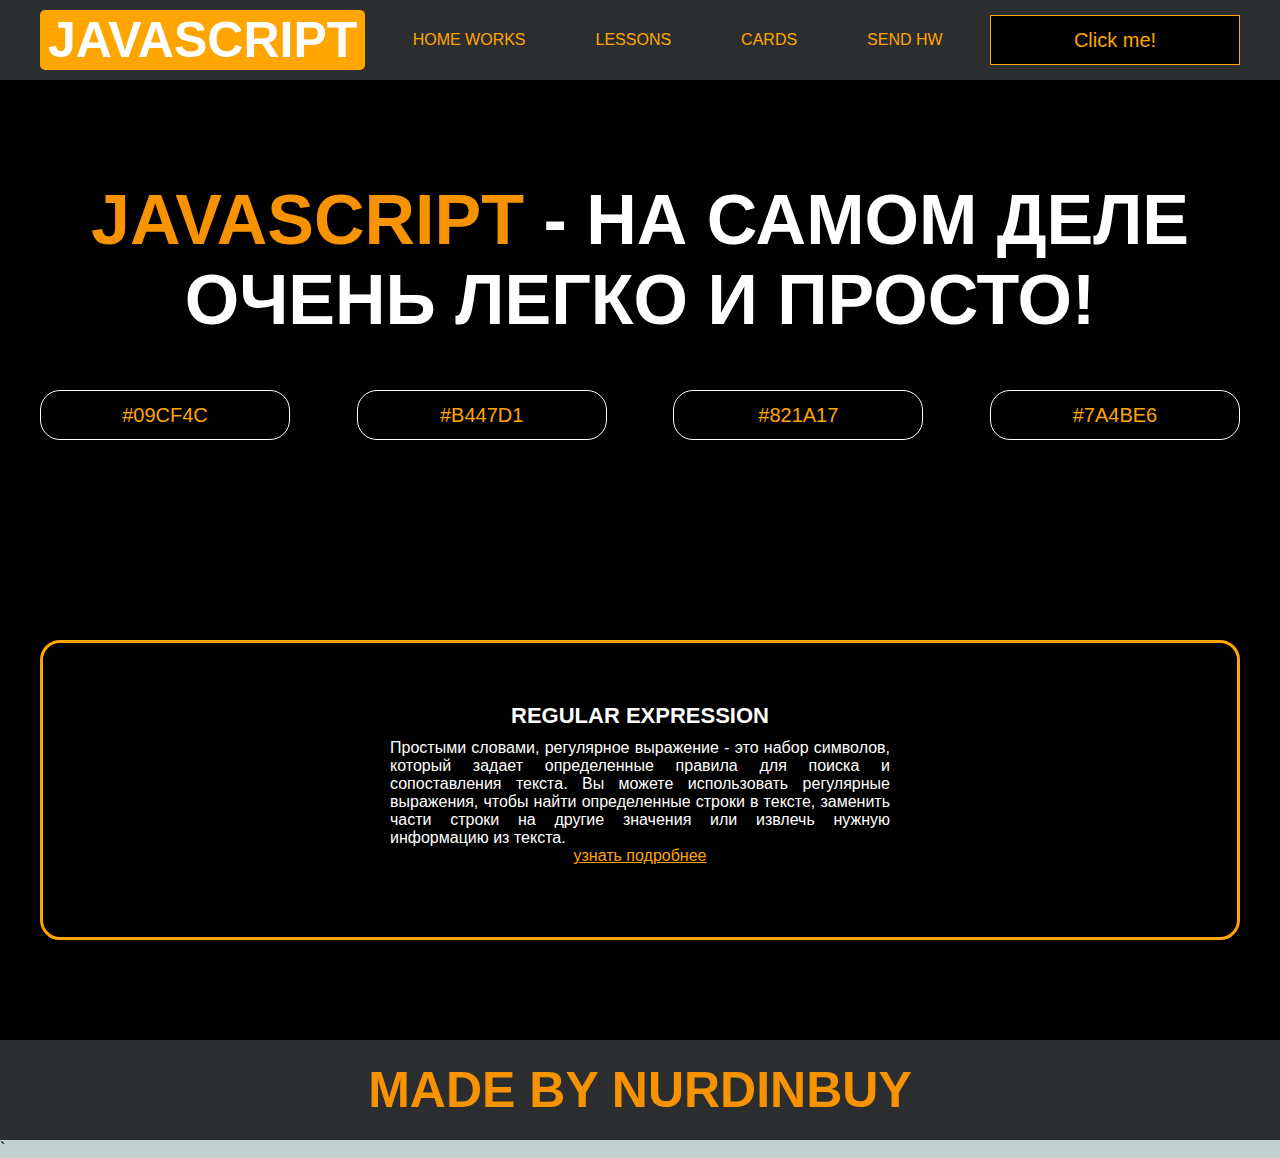
<file: ALL-HW-3m/Final-project-3-month/index.html>
<!DOCTYPE html>
<html lang="en">
<head>
    <meta charset="UTF-8">
    <title>Java Script</title>
    <link rel="stylesheet" href="css/style.css">
    <link rel="stylesheet" href="css/core.css">
</head>
<body>

<div class="wrapper">
    <div class="header">
        <div class="container">
            <div class="inner_header">
                <a href="index.html">
                    <div class="logotype">
                        <h2>JavaScript</h2>
                    </div>
                </a>
                <ul class="menu">
                    <li class="menu_link">
                        <a href="pages/home_works.html">Home Works</a>
                    </li>
                    <li class="menu_link">
                        <a href="pages/lessons.html">Lessons</a>
                    </li>
                    <li class="menu_link">
                        <a href="pages/cards.html">Cards</a>
                    </li>
                    <li class="menu_link">
                        <a href="https://t.me/NurDinBuy16" target="_blank">Send hw</a>
                    </li>
                </ul>
                <button class="btn" id="btn-get">Click me!</button>
            </div>
        </div>
    </div>

    <div class="main_block">
        <div class="container">
            <div class="inner_main">
                <h1><strong id="js-color">JavaScript</strong> - на самом деле очень легко и просто!</h1>
                <div class="colors-buttons">
                    <button class="btn btn-color"></button>
                    <button class="btn btn-color"></button>
                    <button class="btn btn-color"></button>
                    <button class="btn btn-color"></button>
                </div>
            </div>
        </div>
    </div>

    <div class="slider_block">
        <div class="container">
            <div class="inner_slider">
                <div class="slider">
                    <div class="slide active_slide">
                        <div class="slide_card">
                            <h3>regular expression</h3>
                            <p>Простыми словами, регулярное выражение - это набор символов, который задает определенные правила для поиска и сопоставления текста. Вы можете использовать регулярные выражения, чтобы найти определенные строки в тексте, заменить части строки на другие значения или извлечь нужную информацию из текста.</p>
                            <a href="https://developer.mozilla.org/ru/docs/Web/JavaScript/Guide/Regular_expressions" target="_blank">узнать подробнее</a>
                        </div>
                    </div>
                    <div class="slide">
                        <div class="slide_card">
                            <h3>recursion</h3>
                            <p>Простыми словами, рекурсия - это, когда функция делает повторяющиеся вызовы самой себя для решения задачи, пока не достигнет определенного условия выхода из рекурсии.</p>
                            <a href="https://learn.javascript.ru/recursion" target="_blank">узнать подробнее</a>
                        </div>
                    </div>
                    <div class="slide">
                        <div class="slide_card">
                            <h3>json</h3>
                            <p>Простыми словами, JSON - это способ представления данных в виде текста, чтобы они могли быть легко поняты и использованы различными программами. Он использует простые правила для описания объектов и массивов, а также для представления простых типов данных, таких как строки, числа, логические значения и т.д.</p>
                            <a href="https://developer.mozilla.org/ru/docs/Learn/JavaScript/Objects/JSON" target="_blank">узнать подробнее</a>
                        </div>
                    </div>
                </div>
            </div>
        </div>
    </div>

    <div class="footer">
        <div class="container">
            <a href="https://www.instagram.com/nurdinbuy/" target="_blank">
                <div class="inner_footer">
                    <h2>Made by NurDinBuy</h2>
                </div>
            </a>
        </div>
    </div>

    <div class="modal">
        <div class="modal_dialog">
            <div class="modal_content">
                <form action="#">
                    <div class="modal_close">&times;</div>
                    <div class="modal_title">Мы свяжемся с вами как можно быстрее!</div>
                    <input required placeholder="Ваше имя" name="name" type="text" class="modal_input">
                    <input required placeholder="Ваш номер телефона" name="phone" type="phone" class="modal_input">
                    <button class="btn btn_dark btn_min">Перезвонить мне</button>
                </form>
            </div>
        </div>
    </div>

</div>`
</body>
<script src="js/main.js"></script>
</html>
</file>
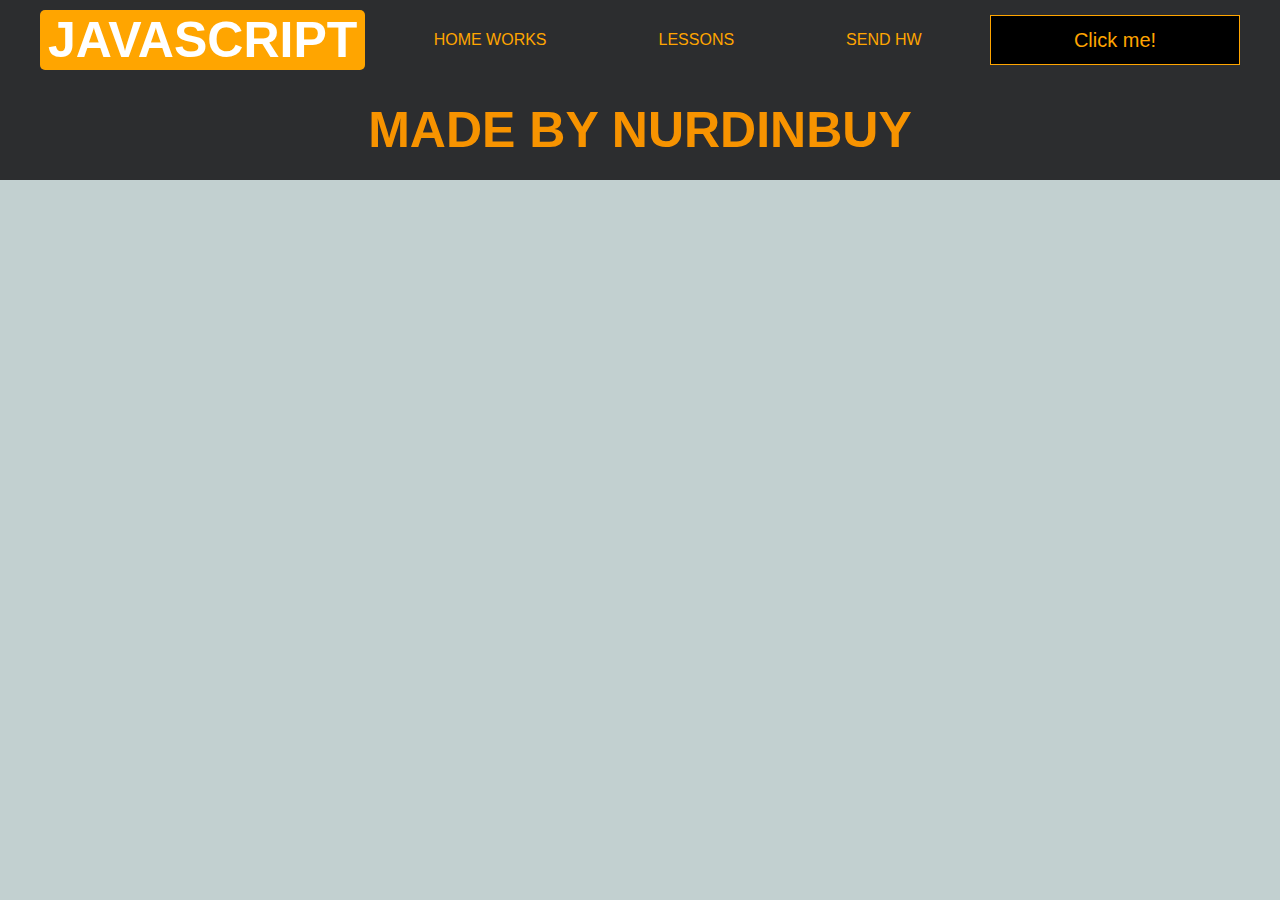
<file: ALL-HW-3m/Final-project-3-month/pages/cards.html>
<!DOCTYPE html>
<html lang="en">
<head>
    <meta charset="UTF-8">
    <title>CARDS</title>
    <link rel="stylesheet" href="../css/style.css">
    <link rel="stylesheet" href="../css/core.css">
    <link rel="stylesheet" href="../css/cards.css">
</head>
<body>

<div class="wrapper">
    <div class="header">
        <div class="container">
            <div class="inner_header">
                <a href="../index.html">
                    <div class="logotype">
                        <h2>Java<span>Script</span></h2>
                    </div>
                </a>
                <ul class="menu">
                    <li class="menu_link">
                        <a href="../pages/home_works.html">Home Works</a>
                    </li>
                    <li class="menu_link">
                        <a href="../pages/lessons.html">Lessons</a>
                    </li>
                    <li class="menu_link">
                        <a href="https://t.me/NurDinBuy16" target="_blank">Send hw</a>
                    </li>
                </ul>
                <button class="btn" id="btn-get">Click me!</button>
            </div>
        </div>
    </div>

    <div class="cards">
                
    </div>


    <div class="footer">
        <div class="container">
            <a href="https://www.instagram.com/nurdinbuy/" target="_blank">
                <div class="inner_footer">
                    <h2>Made by NurDinBuy</h2>
                </div>
            </a>
        </div>
    </div>

    <div class="modal">
        <div class="modal_dialog">
            <div class="modal_content">
                <form action="#">
                    <div class="modal_close">&times;</div>
                    <div class="modal_title">Мы свяжемся с вами как можно быстрее!</div>
                    <input required placeholder="Ваше имя" name="name" type="text" class="modal_input">
                    <input required placeholder="Ваш номер телефона" name="phone" type="phone" class="modal_input">
                    <button class="btn btn_dark btn_min">Перезвонить мне</button>
                </form>
            </div>
        </div>
    </div>
    
</div>
<script src="../js/cards.js"></script>
</body>
</html>
</file>
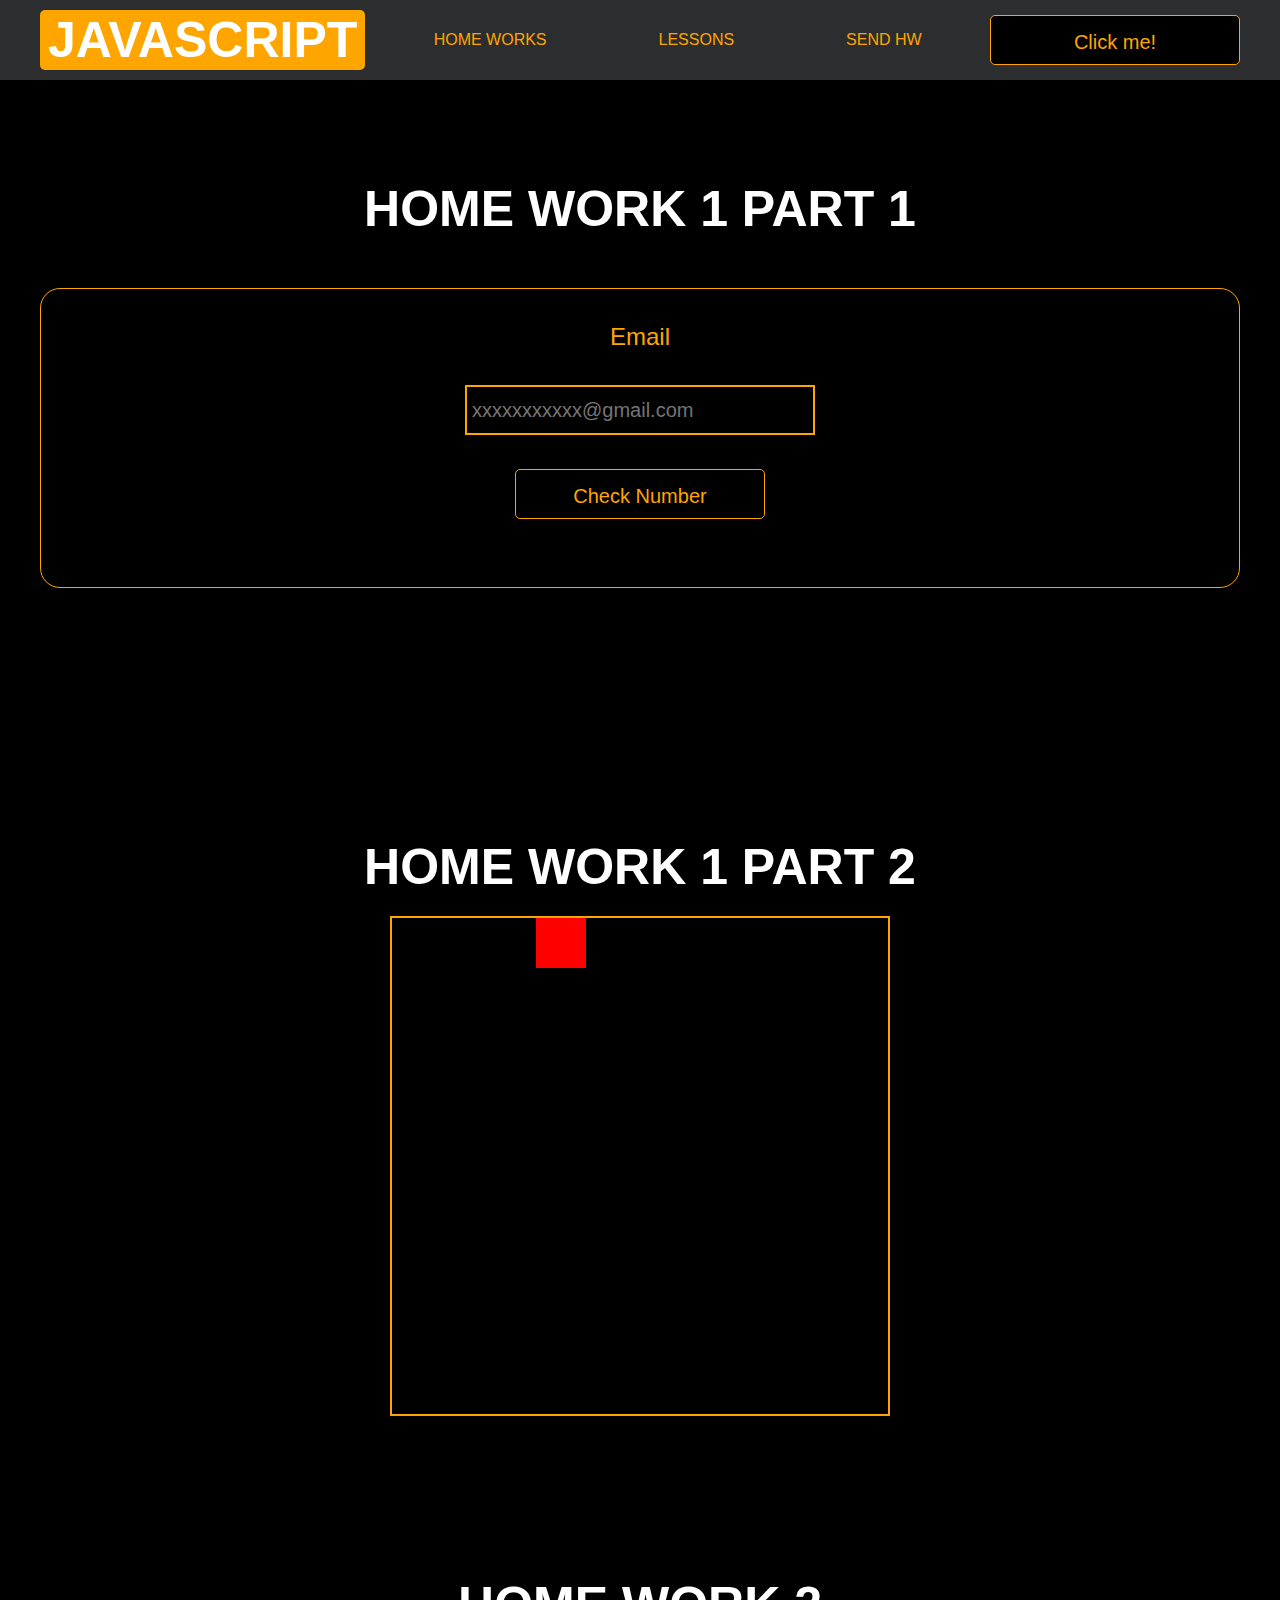
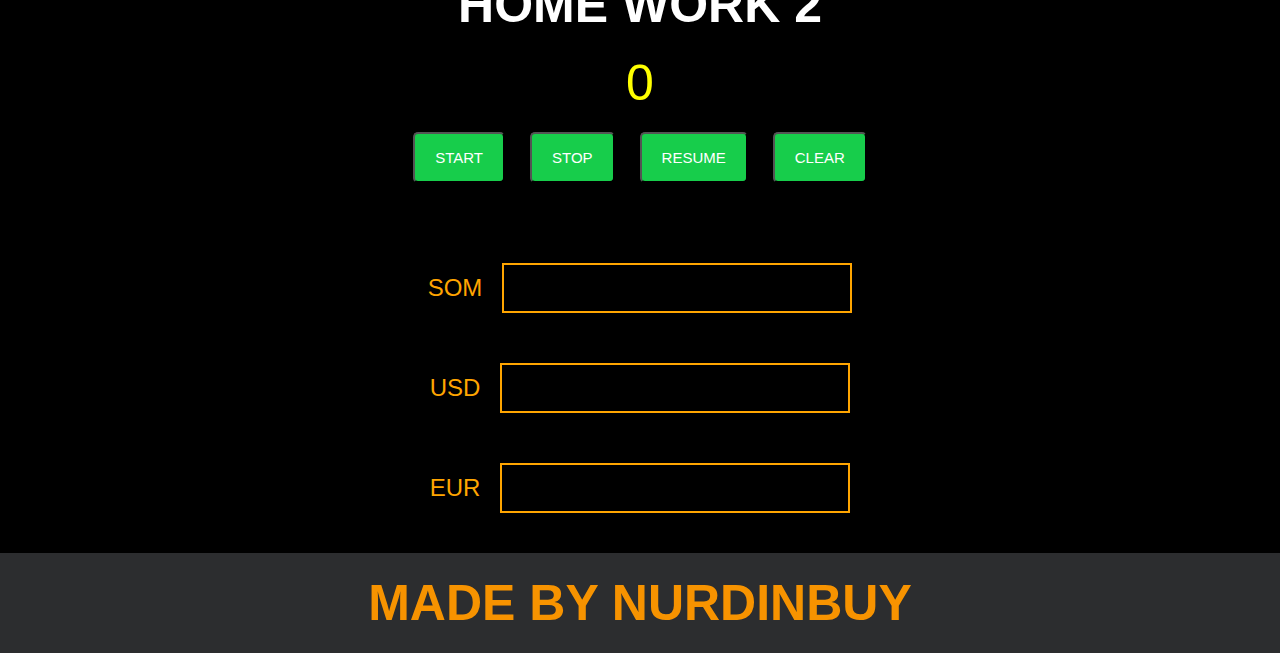
<file: ALL-HW-3m/Final-project-3-month/pages/home_works.html>
<!DOCTYPE html>
<html lang="en">
<head>
    <meta charset="UTF-8">
    <title>New page</title>
    <link rel="stylesheet" href="../css/style.css">
    <link rel="stylesheet" href="../css/core.css">
    <link rel="stylesheet" href="../css/home_works.css">
</head>
<body>

<div class="wrapper">
    <div class="header">
        <div class="container">
            <div class="inner_header">
                <a href="../index.html">
                    <div class="logotype">
                        <h2>Java<span>Script</span></h2>
                    </div>
                </a>
                <ul class="menu">
                    <li class="menu_link">
                        <a href="../pages/home_works.html">Home Works</a>
                    </li>
                    <li class="menu_link">
                        <a href="../pages/lessons.html">Lessons</a>
                    </li>
                    <li class="menu_link">
                        <a href="https://t.me/NurDinBuy16" target="_blank">Send hw</a>
                    </li>
                </ul>
                <button class="btn" id="btn-get">Click me!</button>
            </div>
        </div>
    </div>

    <div class="email_block">
        <h2>Home work 1 part 1</h2>
        <div class="container">
            <div class="inner_email_block">
                <label for="emailInput">Email</label>
                <input type="text" id="emailInput" placeholder="xxxxxxxxxxx@gmail.com">
                <button class="btn" id="emailCheck">Check Number</button>
                <span class="emailResult"></span>
            </div>
        </div>
    </div>

    <div class="move_block">
        <div class="container">
            <div class="inner_move_block">
                <h2>Home work 1 part 2</h2>
                <div class="parent_block">
                    <div class="child_block"></div>
                </div>
            </div>
        </div>
    </div>

    <div class="counter-block">
        <h2>Home work 2</h2>
        <span id="clock">0</span>
        <div class="buttons">
            <button class="start">START</button>
            <button class="stop">STOP</button>
            <button class="resume">RESUME</button>
            <button class="clear">CLEAR</button>
        </div>
    </div>


<!-- HW 5 -->

    <div class="container-5">
        <div class="som">
            <label for="som">SOM</label>
            <input type="text" id="som">
        </div>
        <div class="usd">
            <label for="usd">USD</label>
            <input type="text" id="usd">
        </div>
        <div class="eur">
            <label for="eur">EUR</label>
            <input type="text" id="eur">
        </div>
    </div>


    <div class="footer">
        <div class="container">
            <a href="https://www.instagram.com/nurdinbuy/" target="_blank">
                <div class="inner_footer">
                    <h2>Made by NurDinBuy</h2>
                </div>
            </a>
        </div>
    </div>

    <div class="modal">
        <div class="modal_dialog">
            <div class="modal_content">
                <form action="#">
                    <div class="modal_close">&times;</div>
                    <div class="modal_title">Мы свяжемся с вами как можно быстрее!</div>
                    <input required placeholder="Ваше имя" name="name" type="text" class="modal_input">
                    <input required placeholder="Ваш номер телефона" name="phone" type="phone" class="modal_input">
                    <button class="btn btn_dark btn_min">Перезвонить мне</button>
                </form>
            </div>
        </div>
    </div>
    
</div>
<script src="../js/HW-1.js"></script>
</body>
</html>
</file>
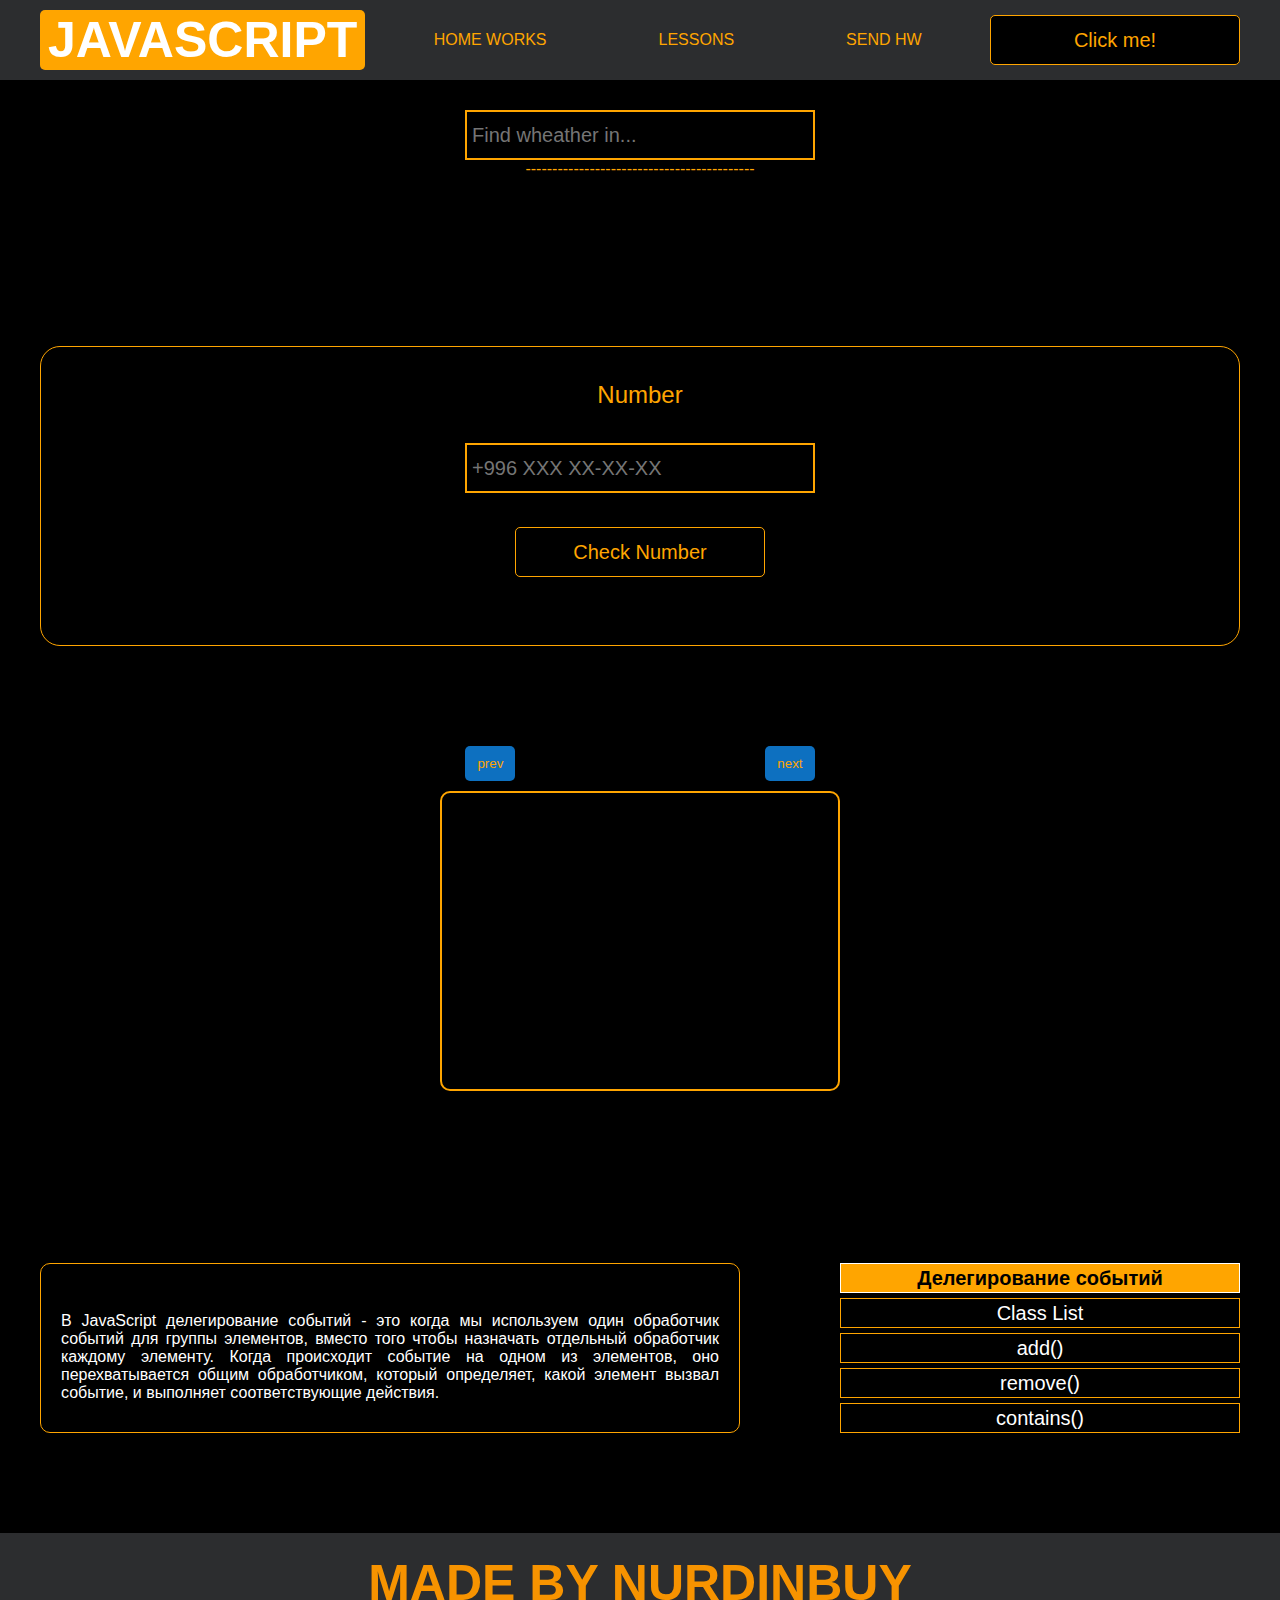
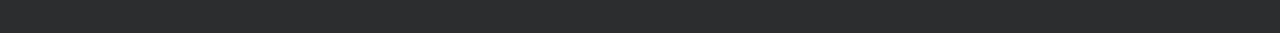
<file: ALL-HW-3m/Final-project-3-month/pages/lessons.html>
<!DOCTYPE html>
<html lang="en">
<head>
    <meta charset="UTF-8">
    <title>Lessons</title>
    <link rel="stylesheet" href="../css/style.css">
    <link rel="stylesheet" href="../css/core.css">
    <link rel="stylesheet" href="../css/lessons.css">
</head>
<body>

<div class="wrapper">
    <div class="header">
        <div class="container">
            <div class="inner_header">
                <a href="../index.html">
                    <div class="logotype">
                        <h2>Java<span>Script</span></h2>
                    </div>
                </a>
                <ul class="menu">
                    <li class="menu_link">
                        <a href="../pages/home_works.html">Home Works</a>
                    </li>
                    <li class="menu_link">
                        <a href="../pages/lessons.html">Lessons</a>
                    </li>
                    <li class="menu_link">
                        <a href="https://t.me/NurDinBuy16" target="_blank">Send hw</a>
                    </li>
                </ul>
                <button class="btn" id="btn-get">Click me!</button>
            </div>
        </div>
    </div>

    <div class="weather__wrapper">
        <div>
            <input type="text" class="cityName" placeholder="Find wheather in...">
            <!-- <button id="btn">Search</button> -->
        </div>
        <div>
            <p class="city"></p>
            <span class="weather__span">-------------------------------------------</span>
            <p class="temp"></p>
        </div>
    
        <div class="circle">&nbsp;</div>
    </div>

    <div class="phone_block">
        <div class="container">
            <div class="inner_phone_block">
                <label for="phoneInput">Number</label>
                <input type="text" id="phoneInput" placeholder="+996 XXX XX-XX-XX">
                <button class="btn" id="phoneCheck">Check Number</button>
                <span class="phoneResult"></span>
            </div>
        </div>
    </div>

    <div class="cards__container">
        <div class="container__btn">
            <button class="btn-prev">prev</button>
            <button class="btn-next">next</button>
        </div>
        
        <div class="card">
        
        </div>
    </div>

    <div class="tab_slider">
        <div class="container">
            <h3>tab slider</h3>
            <div class="inner_tab_slider">
                <div class="tab_contents_block">
                    <div class="tab_content_block">
                        <h4>Делегирование событий</h4>
                        <p>В JavaScript делегирование событий - это когда мы используем один обработчик событий для группы элементов, вместо того чтобы назначать отдельный обработчик каждому элементу. Когда происходит событие на одном из элементов, оно перехватывается общим обработчиком, который определяет, какой элемент вызвал событие, и выполняет соответствующие действия.</p>
                    </div>
                    <div class="tab_content_block">
                        <h4>classList</h4>
                        <p>classList в JavaScript - это свойство, которое позволяет нам работать с классами элемента HTML. С помощью classList мы можем добавлять, удалять или проверять наличие классов у элемента. Допустим, у нас есть элемент на веб-странице, и мы хотим изменить его классы с помощью JavaScript. Вместо того, чтобы обращаться напрямую к атрибуту class, мы можем использовать свойство classList этого элемента. </p>
                    </div>
                    <div class="tab_content_block">
                        <h4>add()</h4>
                        <p>Метод add позволяет добавить новый класс к списку классов элемента. Например, element.classList.add('new-class') добавит класс с именем "new-class" к элементу.</p>
                    </div>
                    <div class="tab_content_block">
                        <h4>remove()</h4>
                        <p>Метод remove позволяет удалить класс из списка классов элемента. Например, element.classList.remove('old-class') удалит класс с именем "old-class" из элемента.</p>
                    </div>
                    <div class="tab_content_block">
                        <h4>contains()</h4>
                        <p>Метод contains позволяет проверить, содержит ли элемент определенный класс. Он возвращает true, если класс присутствует, и false, если его нет. Например, element.classList.contains('highlight') вернет true, если у элемента есть класс "highlight".</p>
                    </div>
                    <div class="tab_content_items">
                        <div class="tab_content_item tab_content_item_active">Делегирование событий</div>
                        <div class="tab_content_item">Class List</div>
                        <div class="tab_content_item">add()</div>
                        <div class="tab_content_item">remove()</div>
                        <div class="tab_content_item">contains()</div>
                    </div>
                </div>
            </div>
        </div>
    </div>
    

    <div class="footer">
        <div class="container">
            <a href="https://www.instagram.com/nurdinbuy/" target="_blank">
                <div class="inner_footer">
                    <h2>Made by NurDinBuy</h2>
                </div>
            </a>
        </div>
    </div>
</div>

<div class="modal">
    <div class="modal_dialog">
        <div class="modal_content">
            <form action="#">
                <div class="modal_close">&times;</div>
                <div class="modal_title">Мы свяжемся с вами как можно быстрее!</div>
                <input required placeholder="Ваше имя" name="name" type="text" class="modal_input">
                <input required placeholder="Ваш номер телефона" name="phone" type="phone" class="modal_input">
                <button class="btn btn_dark btn_min">Перезвонить мне</button>
            </form>
        </div>
    </div>
</div>

</body>
<script src="../js/lesson.js"></script>
</html>
</file>
<file: ALL-HW-3m/Final-project-3-month/css/style.css>
/* HEADER */

.header {
    height: 80px;
    background: #2c2d2f;
    display: flex;
    align-items: center;
    width: 100%;
}

.inner_header {
    height: 100%;
    display: flex;
    align-items: center;
    justify-content: space-between;
}

/* LOGOTYPE */

.logotype {
    display: flex;
    align-items: center;
    justify-content: center;
    font-size: 22px;
    height: 60px;
    width: fit-content;
    background: orange;
    padding: 8px;
    color: white;
    border-radius: 5px;
    cursor: pointer;
}

/* HEADER MENU */

.menu {
    display: flex;
    justify-content: space-around;
    width: 600px;
}

.menu_link a {
    color: orange;
    text-transform: uppercase;
}

.menu_link a:hover {
    text-decoration: underline;
}

/* MAIN BLOCK */

.main_block {
    padding: 100px 0;
    background: black;
}

/* BUTTONS COLOR PICKER */

.colors-buttons {
    display: flex;
    justify-content: space-between;
    margin-top: 50px;
}

.btn-color {
    border-radius: 20px;
    border-color: white !important;
}

/* FOOTER */

.footer {
    background: #2c2d2f;
    width: 100%;
}

.inner_footer {
    display: flex;
    align-items: center;
    justify-content: center;
    height: 100px;
}

.footer h2 {
    text-transform: uppercase;
    color: #F79300;
    font-weight: 600;
}


/* SLIDER BLOCK */

.slider_block {
    padding: 100px 0;
    background: black;
}

.slider {
    position: relative;
    width: 100%;
    height: 300px;
    overflow: hidden;
    border: 3px solid orange;
    border-radius: 20px;
}

.slide {
    position: absolute;
    top: 60px;
    left: 0;
    width: 100%;
    height: 100%;
    display: none;
    transition: opacity 0.5s ease-in-out;
}

.slide_card {
    color: white;
    margin: 0 auto;
    width: 500px;
    text-align: center;
}

.slide_card h3 {
    color: white;
    text-transform: uppercase;
    font-size: 22px;
}

.slide_card p {
    margin-top: 10px;
    font-size: 16px;
    text-align: justify;
}

.slide_card a {
    color: orange;
    text-decoration: underline;
}

.slide.active_slide {
    display: block;
}

/* MODAL */

.modal {
    position: fixed;
    height: 100%;
    width: 100%;
    top: 0;
    left: 0;
    z-index: 2;
    background: rgba(0, 0, 0, 0.8);
    display: none;
}

.modal_dialog {
    max-width: 500px;
    margin: 40px auto;
}

.modal_content {
    position: relative;
    width: 100%;
    padding: 40px;
    background-color: black;
    border: 2px solid orange;
    border-radius: 4px;
    max-height: 80vh;
    overflow-y: auto;
}

.modal_content form {
    display: flex;
    flex-direction: column;
    align-items: center;
}

.modal_close {
    position: absolute;
    top: 8px;
    right: 14px;
    font-size: 30px;
    color: red;
    opacity: 0.5;
    font-weight: 700;
    border: none;
    background-color: transparent;
    cursor: pointer;
}

.modal_title {
    text-align: center;
    font-size: 22px;
    text-transform: uppercase;
    color: white;
}

.modal_input, .btn_min {
    width: 100% !important;
    margin-top: 10px;
}
</file>
<file: ALL-HW-3m/Final-project-3-month/css/core.css>
* {
    margin: 0;
    padding: 0;
    box-sizing: border-box;
}

.container {
    width: 1200px;
    margin: 0 auto;
}

body {
    font-family: "Britannic Bold", sans-serif;
    background: #c2d0d0;
}

.btn {
    width: 250px;
    height: 50px;
    font-size: 20px;
    cursor: pointer;
    border: 1px solid orange;
    background: black;
    color: orange;
}

.btn:hover {
    background: #414349;
}

.btn:active {
    background: #56585D;
    border: 2px solid orange;
}

a {
    text-decoration: none;
}

li {
    list-style: none;
}

h1 {
    text-align: center;
    font-size: 70px;
    color: white;
    margin: 0 auto;
    text-transform: uppercase;
    font-weight: 600;
}

h2 {
    text-align: center;
    font-size: 50px;
    color: white;
    margin: 0 auto;
    text-transform: uppercase;
    font-weight: 600;
}

strong {
    color: #F79300;
}

label {
    font-size: 24px;
    color: orange;
}

input {
    width: 350px;
    height: 50px;
    font-size: 20px;
    padding-left: 5px;
    color: orange;
    background: black;
    border: 2px solid orange;
}
</file>
<file: ALL-HW-3m/Final-project-3-month/css/cards.css>
.cards {
    background-color: black;
    display: flex;
    flex-wrap: wrap;
    justify-content: center;
    align-items: center;
    
}

.card {
    width: 400px;
    height: 350px;
    padding: 10px;
    border: 2px solid orange;
    border-radius: 10px;
    text-align: center;
    background-color: black;
    margin: 50px;
}

.card__title {
    font-size: 20px;
    margin-top: 30px;
    margin-bottom: 20px;
}
.card__span {
    color: white;
    font-size: 15px;
}

.card__image {
    width: 120px;
    height: 120px;
}
</file>
<file: ALL-HW-3m/Final-project-3-month/css/home_works.css>
/* HW 1 part 1 GMAIL BLOCK */

.email_block {
    background: black;
    padding: 100px 0;
}

.inner_email_block {
    margin-top: 50px;
    display: flex;
    justify-content: space-evenly;
    flex-direction: column;
    border: 1px solid orange;
    height: 300px;
    border-radius: 20px;
    align-items: center;
}


/* HW 1 part 2  */
.move_block {
    background: black;
    padding: 100px 0;
}

.parent_block {
    height: 500px;
    width: 500px;
    border: 2px solid orange;
    position: relative;
    margin: 20px auto;
}

.child_block {
    position: absolute;
    width: 50px;
    height: 50px;
    background: red;
    left: 10px;
}

.inner_move_block {
    margin-top: 50px;
}

/* HW 2 part 1  */

.counter-block {
    background-color: black;
    padding: 40px;
}

#clock {
    display: flex;
    justify-content: center;;
    font-size: 50px;
    padding: 20px;
    color: red;
}

.buttons {
    display: flex;
    justify-content: center;
    gap: 25px;
}

button {
    padding: 15px 20px;
    font-size: 15px;
    background-color: #17cd4b;
    color: white;
    border-radius: 5px;
}
button:hover {
    background-color: rgb(210, 195, 32);
}

/* HW 5 */

.container-5 {
    display: flex;
    flex-direction: column;
    align-items: center;
    justify-content: center;
    padding: 40px;
    background-color: black;
}

.som {
    display: flex;
    align-items: center;
    gap: 20px;
}
.usd {
    margin-top: 50px;
    display: flex;
    align-items: center;
    gap: 20px;
}

.eur {
    margin-top: 50px;
    display: flex;
    align-items: center;
    gap: 20px;
}
</file>
<file: ALL-HW-3m/Final-project-3-month/css/lessons.css>
/* PHONE CHECKER */

.phone_block {
    background: black;
    padding: 100px 0;
}

.inner_phone_block {
    margin-top: 50px;
    display: flex;
    justify-content: space-evenly;
    flex-direction: column;
    border: 1px solid orange;
    height: 300px;
    border-radius: 20px;
    align-items: center;
}

.form_phone {
    display: flex;
    flex-direction: column;
    align-items: center;
}

.form_phone button {
    width: 100%;
    margin: 20px 0;
}


/* TAB SLIDER */

.tab_slider {
    background: black;
    padding: 100px 0;
}

.tab_content_block {
    width: 700px;
    border: 1px solid orange;
    padding: 20px;
    border-radius: 10px;
    text-align: center;
    display: flex;
    align-items: center;
    flex-direction: column;
    justify-content: center;
    height: 170px;
}

.tab_content_block p {
    color: white;
    margin-top: 10px;
    text-align: justify;
}

.tab_content_items {
    width: 400px;
    display: flex;
    flex-direction: column;
    row-gap: 5px;
}

.tab_content_item {
    padding: 10px;
    height: 30px;
    color: white;
    border: 1px solid orange;
    text-align: center;
    font-size: 20px;
    cursor: pointer;
    display: grid;
    place-content: center;
}

.tab_content_item_active {
    background: orange;
    color: black;
    font-weight: 600;
    border: 1px solid white;
}

.tab_contents_block {
    display: flex;
    justify-content: space-between;
    align-items: center;
    margin-top: 50px;
}

/* CARDS */

.cards__container {
    background-color: black;
    display: flex;
    justify-content: center;
    flex-direction: column;
    align-items: center;
}

.card {
    width: 400px;
    height: 300px;
    padding: 5px;
    border: 2px solid orange;
    border-radius: 10px;
    text-align: center;
    background-color: black;
    margin-top: 10px;
}

.card__title {
    font-size: 35px;
    margin-top: 30px;
    color: white;
}
.card__span {
    color: white;
    font-size: 25px;
}

button {
    background-color: rgb(13, 112, 192);
    border-radius: 5px;
    padding: 10px 12px;
    color: orange;
    border: none;
}

.container__btn {
    display: flex;
    align-items: center;
    gap: 250px;
    background-color: black;
}

/* Weather */

.weather__wrapper {
    display: flex;
    align-items: center;
    flex-direction: column;
    padding-top: 30px;
    background-color: black;
}

.weather__span {
    color: orange;
}

.temp {
    color: orange;
    font-size: 25px;
    text-align: center;
}
</file>
